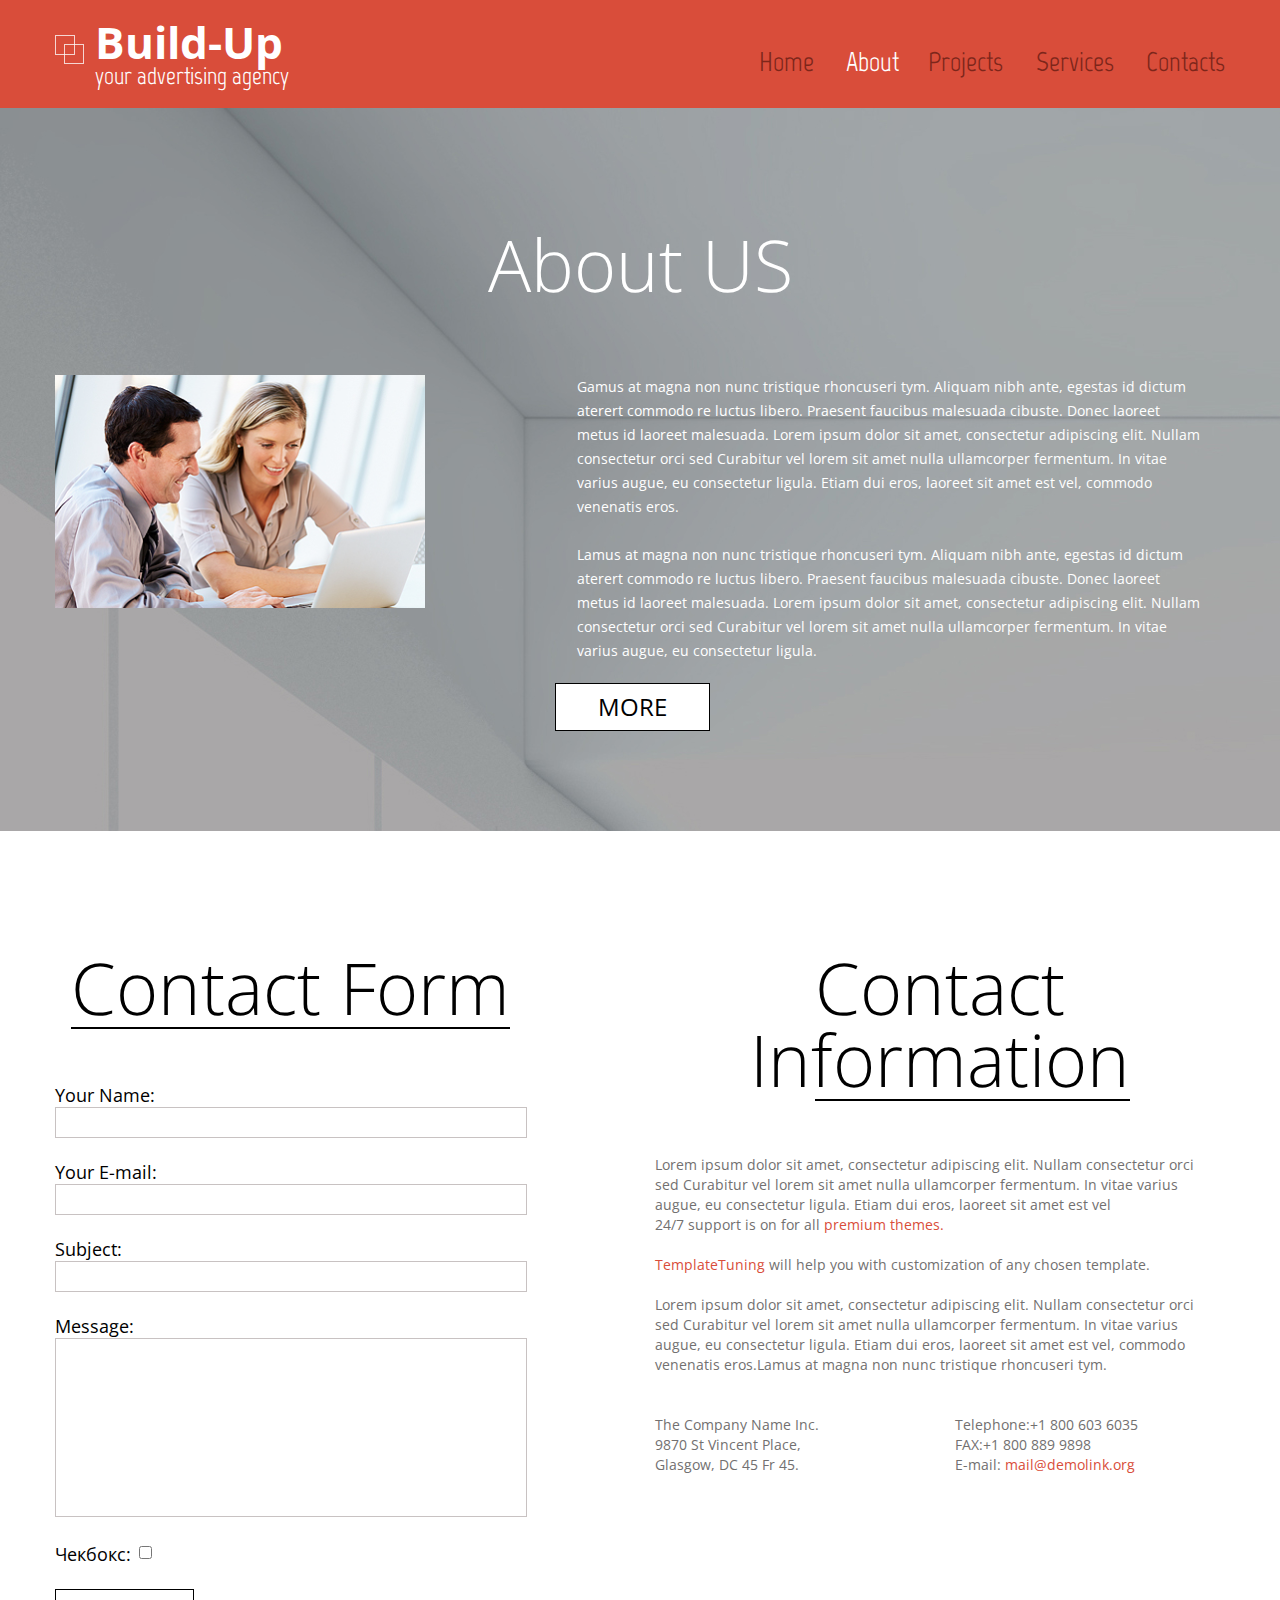
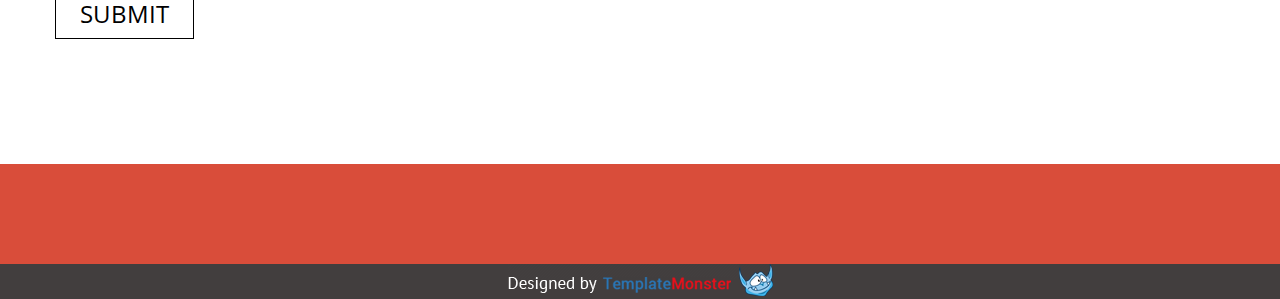
<file: index.html>
<!DOCTYPE html>
<html lang="en">
<head>
    <title>About Us</title>
    <meta charset="utf-8">
    <link rel="icon" href="images/favicon.ico" type="image/x-icon">


    <link rel="stylesheet" href="css/grid.css">
    <link rel="stylesheet" href="css/style.css">
    <link rel="stylesheet" href="css/contact-form.css">

    <script src="js/jquery-1.12.0.js"></script>

    <!--<script src="https://ajax.googleapis.com/ajax/libs/jquery/1.12.0/jquery.min.js"></script>-->
    <!--<script src="js/document.js"></script>-->
    <!--<script src="js/document2.js"></script>-->
    <script src="js/document3.js"></script>




</head>
<body class="index-1">
<!--==============================header=================================-->
<header id="header">
    <div class="test test222" id="stuck_container">
        <div class="container">
            <div class="row">
                <div class="grid_12">
                    <h1><a href="index.html">Build-Up</a><span>your advertising agency</span></h1>
                    <nav>
                        <ul class="sf-menu"><li><a href="index.html">Home</a></li>
                            <li class="current"><a href="index-1.html">About</a></li><li><a href="index-2.html">Projects</a></li>
                            <li><a href="index-3.html">Services</a></li>
                            <li><a href="index-4.html">Contacts</a></li></ul>
                    </nav>
                </div>
            </div>
        </div>
    </div>
</header>

<div id="scroll" style="position:fixed;
	left:90%;
	opacity:0.6;
	top:90%;
	width:50px;
	height:20px;
	background-color:gray;
	padding:10px;
	cursor:pointer;display:none">fghfgh</div>


<div id="ajax"></div>


<!--=======content================================-->

<section id="content">
    <div class="full-width-container block-2">
        <div class="container nt">
            <div class="row">
                <div class="grid_12">
                    <header>
                        <h2>About US</h2>
                    </header>
                </div>
                <div class="grid_4">
                    <div class="img_container"><img src="images/index-1_img-1.jpg" alt="img"></div>
                </div>
                <div class="grid_7 preffix_1">
                    <span></span>
                    <p>Gamus <span>at</span> magna non nunc tristique rhoncuseri tym. Aliquam nibh ante, egestas id dictum aterert commodo re luctus libero. Praesent faucibus malesuada cibuste. Donec laoreet metus id laoreet malesuada. Lorem ipsum dolor sit amet, consectetur adipiscing elit. Nullam consectetur orci sed Curabitur vel lorem sit amet nulla ullamcorper fermentum. In vitae varius augue, eu consectetur ligula. Etiam dui eros, laoreet sit amet est vel, commodo venenatis eros. <br><br>Lamus at magna non nunc tristique rhoncuseri tym. Aliquam nibh ante, egestas id dictum aterert commodo re luctus libero. Praesent faucibus malesuada cibuste. Donec laoreet metus id laoreet malesuada. Lorem ipsum dolor sit amet, consectetur adipiscing elit. Nullam consectetur orci sed Curabitur vel lorem sit amet nulla ullamcorper fermentum. In vitae varius augue, eu consectetur ligula.</p>

                    <span href="#" onClick="func()" class="btn">More</span>

                </div>
            </div>
        </div>
    </div>
    <div class="full-width-container block-1">
        <div class="container">
            <div class="row">
                <div class="grid_5">
                    <form id="contact-form" action="index.html" method="POST">
                        <div class="contact-form-loader"></div>
                        <header>
                            <h2 lang="ru" class="message"><span>Contact Form</span></h2>
                        </header>
                        <fieldset>
                            <label class="name">
                                <span class="text">Your Name:</span>
                                <input class="example" type="text" name="name" placeholder="" value="" data-constraints="@Required @JustLetters" />
                                <input class="example" type="hidden" name="hidden"  value="HIDDEN"/>
                            </label>
                            <label class="email">
                                <span class="text">Your E-mail:</span>
                                <input type="text" name="email" placeholder="" value="" data-constraints="@Required @Email" />
                            </label>
                            <label class="phone">
                                <span class="text">Subject:</span>
                                <input type="text" name="subject" placeholder="" value="" data-constraints="@Required" />
                            </label>
                            <label class="message">
                                <span class="text">Message:</span>
                                <textarea name="text" placeholder="" data-constraints='@Required @Length(min=20,max=999999)'></textarea>
                            </label>

                            <label class="message">
                                <span class="text">Чекбокс:</span>
                                <input id="check" type="checkbox" name="check">
                            </label>

                            <div class="cont_btn">
                                <!--<a  data-type="submit" class="btn">Send</a>-->
                                <input id="btn" class="btn" type="submit">
                            </div>
                        </fieldset>
                    </form>
                </div>
                <div class="grid_6 preffix_1">
                    <div>
                        <hader>
                            <h2><span>Contact Information</span></h2>
                        </hader>
                        <p class="el-1">
                            Lorem ipsum dolor sit amet, consectetur adipiscing elit. Nullam consectetur orci sed Curabitur vel lorem sit amet nulla ullamcorper fermentum. In vitae varius augue, eu consectetur ligula. Etiam dui eros, laoreet sit amet est vel
                        </p>
                        <p class="el-2">
                            24/7 support is on for all <a href="#">premium themes.</a> <br><br>
                            <a href="#">TemplateTuning</a> will help you with customization of any chosen template. <br><br>
                            Lorem ipsum dolor sit amet, consectetur adipiscing elit. Nullam consectetur orci sed Curabitur vel lorem sit amet nulla ullamcorper fermentum. In vitae varius augue, eu consectetur ligula. Etiam dui eros, laoreet sit amet est vel, commodo venenatis eros.Lamus at magna non nunc tristique rhoncuseri tym.
                        </p>
                    </div>
                    <div class="grid_3 alpha">
                        <div class="address">
                            <p>The Company Name Inc. <br>9870 St Vincent Place, <br>Glasgow, DC 45 Fr 45.</p>
                        </div>
                    </div>
                    <div id = 'divId' class="grid_3">
                        <div class="address">
                            <p>Telephone:+1 800 603 6035 <br>FAX:+1 800 889 9898 <br>E-mail: <a href="mailto:mail@demolink.org" class="mail">mail@demolink.org</a></p>
                        </div>
                    </div>

                </div>
            </div>
        </div>
    </div>



</section>

<!--=======footer=================================-->
<footer id="footer">
    <div class="footer_bottom"><a href="http://www.templatemonster.com/" rel="nofollow"><img src="images/footer-logo.png" alt="logo"></a></div>
</footer>
</body>


</html>
</file>
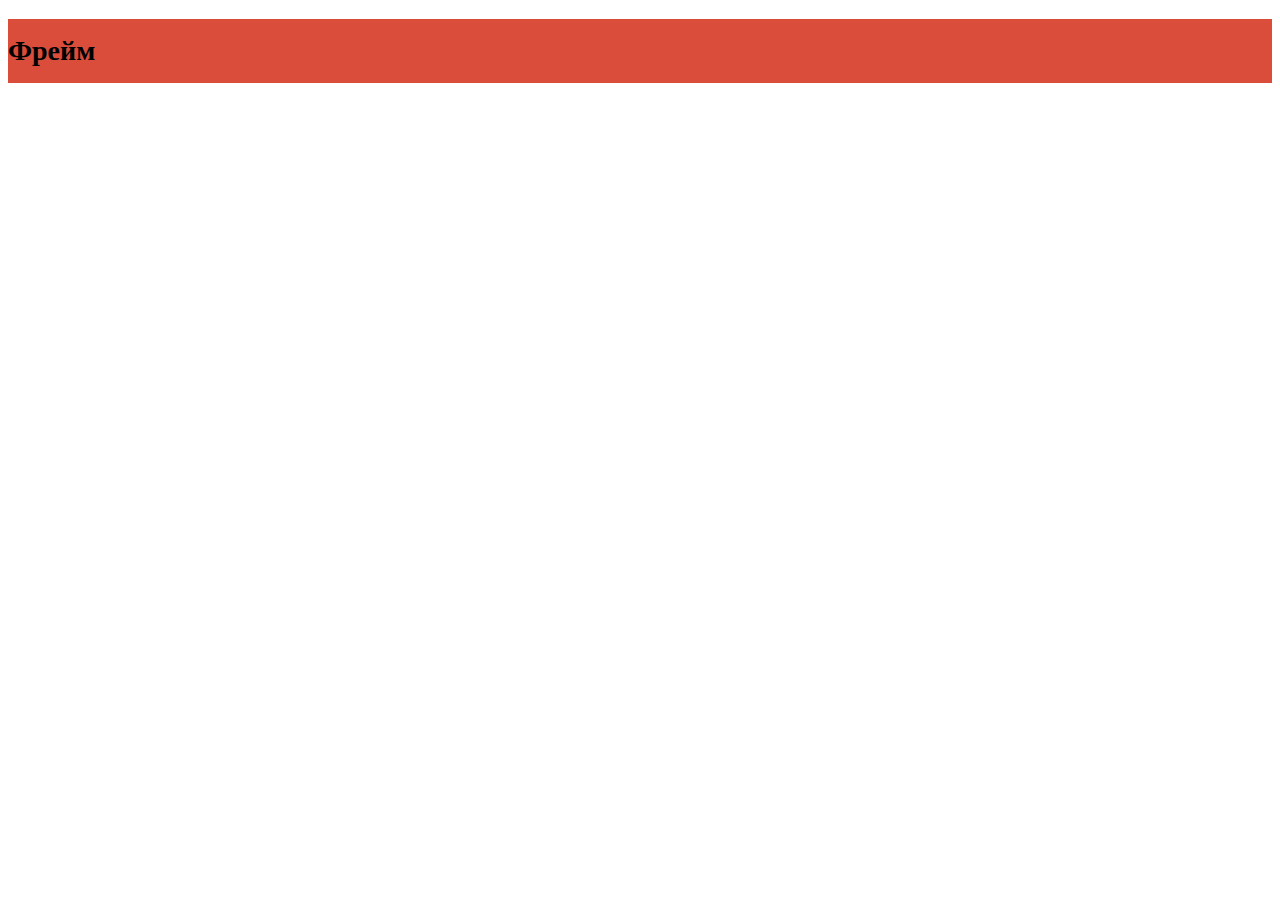
<file: F1.html>
<!DOCTYPE html>
<html>
	<head>
		<meta http-equiv="Content-Type" content="text/html; charset=utf-8" />
		<link rel="stylesheet" href="css/style.css"/>
		<script src="js/scriptF.js"></script>
		<title></title>
	</head>	
	<body>
		<div class="wrap">
			<div class="karkas">
			
			<h1 id="header">Фрейм</h1>
			
			</div>    	
		</div>
	</body>

</html>
</file>
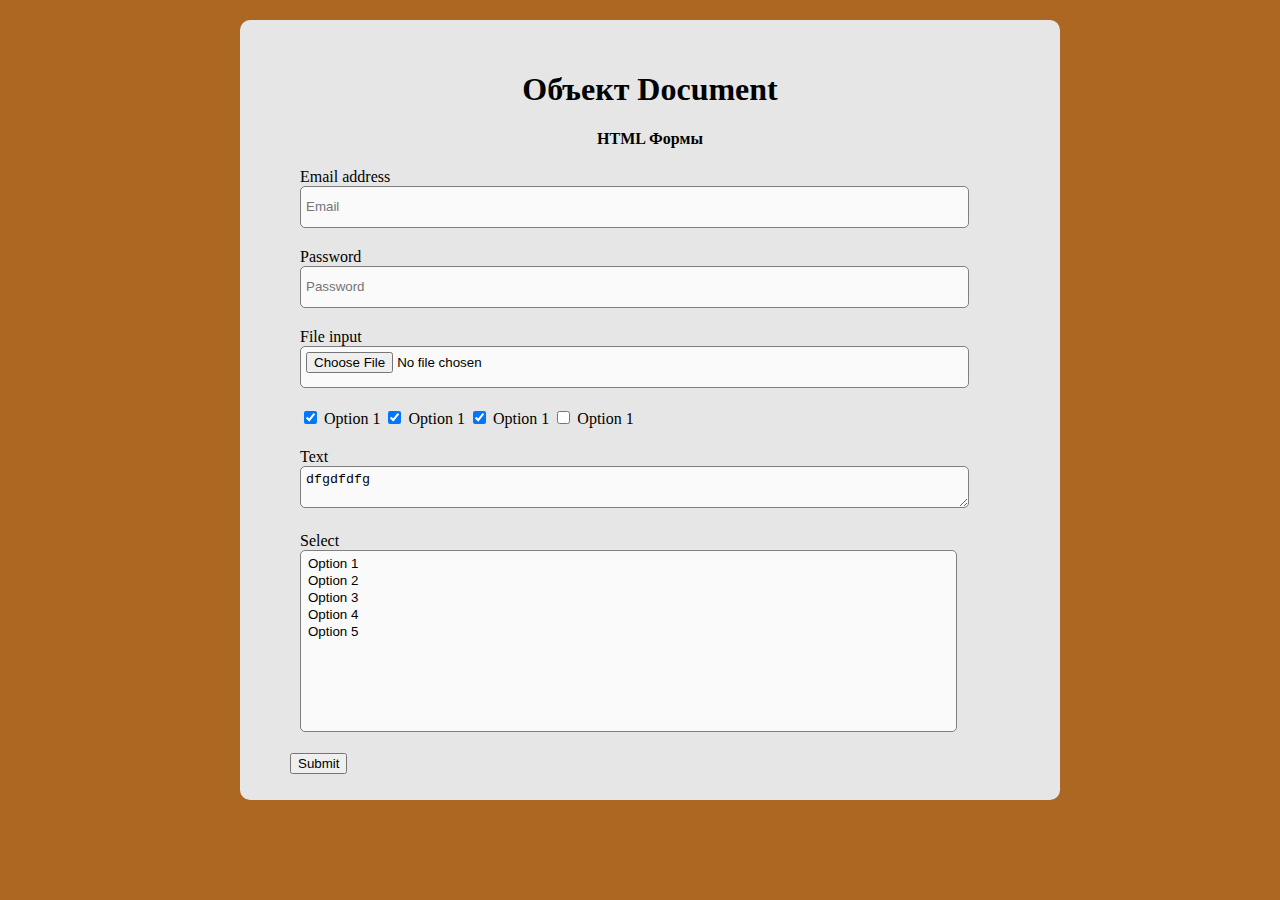
<file: index18.html>
<!DOCTYPE html>
<html>
<head>
    <meta http-equiv="Content-Type" content="text/html; charset=utf-8" />
    <link rel="stylesheet" href="css/style18.css"/>
    <script src="js/script18.js"></script>
    <title>Объект Document</title>
</head>
<body>
<div class="wrap">
    <div class="karkas">

        <h1 id="header">Объект Document</h1>

        <p><strong>HTML Формы</strong></p>

        <div class="myForm">
            <form action="server.php" id="firstForm" name="myForm">
                <div class="form-group">
                    <label for="exampleInputEmail1">Email address</label>
                    <input name="email" type="text" class="form-control" id="exampleInputEmail" placeholder="Email">
                </div>
                <div class="form-group">
                    <label for="exampleInputPassword1">Password</label>
                    <input name="password" type="password" class="form-control" id="exampleInputPassword" placeholder="Password">
                </div>
                <div class="form-group">
                    <label for="exampleInputFile">File input</label>
                    <input name="myfile" type="file" id="exampleInputFile">
                </div>
                <div class="checkbox">
                    <input checked="checked" value = '1' type="checkbox" name="option"> Option 1
                    <input checked="checked" value = '2' type="checkbox" name="option"> Option 1
                    <input checked="checked" value = '3' type="checkbox" name="option"> Option 1
                    <input value = '4' type="checkbox" name="option"> Option 1
                </div>
                <div class="form-group">
                    <label for="exampleInputPassword1">Text</label>
                    <textarea name="text" class="form-control" rows="3">dfgdfdfg</textarea>
                </div>

                <div class="form-group">
                    <label for="exampleInputPassword1">Select</label>
                    <select size="10" multiple="true" name="myselect" class="form-control">
                        <option value = '1'>Option 1</option>
                        <option value = '2'>Option 2</option>
                        <option value = '3'>Option 3</option>
                        <option value = '4'>Option 4</option>
                        <option value = '5'>Option 5</option>
                    </select>
                </div>
                <button type="button"  class="btn btn-default">Submit</button>
            </form>
        </div>
    </div>
</div>
</body>

</html>
</file>
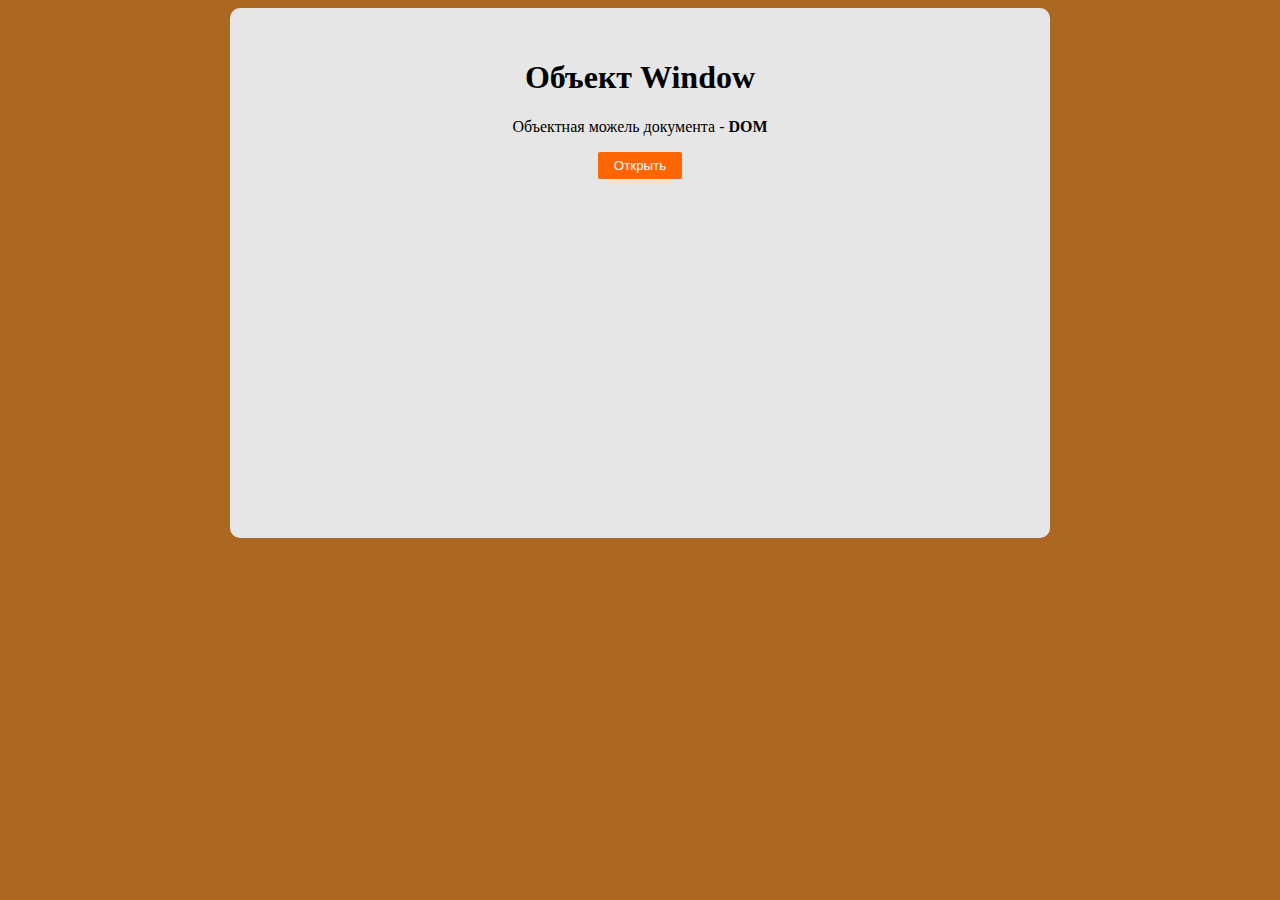
<file: index2.html>
<!doctype html>
<html lang="en">
<head>
    <meta charset="UTF-8">
    <title>Document</title>
    <link href="https://fonts.googleapis.com/css?family=PT+Sans" rel="stylesheet">
    <link rel="stylesheet" href="css/style2.css" type="text/css">
    <!--<script src="js/time.js"></script>-->
</head>
<body>

    <!--<div id="main_content">-->
        <!--<div id="clock"></div>-->
        <!--<h1 id="head">Работа с 1 строками с использованием 2 языка 3 Java Script</h1>-->
        <!--<br>-->
        <!--<p id="result"></p>-->

    <!--</div>-->


    <!-- windows.js
    <div id="popup_overlay" class="popup__overlay">
        <div class="popup">
            <div id="popup_close" class="popup__close">X</div>
            <p>Оставьте ваш телефон<br/>и наш консультант свяжется с вами</p>
            <form id="backPhone" name="backPhone">
                <input name="telephone" type="Tel" id="telForm" maxlength="20" placeholder="Введите ваш телефон" required=”required” />
                <button id="telButton" type="submit" form="backPhone">Заказать звонок</button>
            </form>
        </div>
    </div>

    <div class="wrap">
        <div class="karkas">

            <h1 id="header">Объект Window</h1>

            <button id="popupIn">Показать</button>

        </div>
    </div>
    windows.js -->

    <!-- window2.js
    <div class="wrap">
        <div class="karkas">

            <h1 id="header">Объект Window</h1>

            <div>
                <button id="openWindow">Показать окно</button>
                <button id="closeWindow">Закрыть окно</button>
                <button id="function">Функция</button>
            </div>

            <br />

            <iframe id="f1" name="f1" src="F1.html" width="468" height="160" align="left">
                Ваш браузер не поддерживает плавающие фреймы!
            </iframe>

            <iframe id="f2" src="F1.html" width="368" height="200" align="left">
                Ваш браузер не поддерживает плавающие фреймы!
            </iframe>

        </div>
    </div>
    <!-- window2.js end  -->

    <!-- windows3.js-->
    <div class="wrap">
        <div class="karkas">

            <h1 id="header">Объект Window</h1>

            <p>Объектная можель документа - <strong>DOM</strong></p>

            <input type="button" id="button" value="Открыть" >

            <br />

        </div>
    </div>
    <!-- windows3.js end -->

    <!-- document.js
    <div class="wrap">
        <div class="karkas">
            <h1 id="header">Объект Document</h1>
            <p>Объектная модель документа - <strong>DOM</strong></p>
        </div>
    </div>
    <!-- document.js END -->

    <!--<script src="js/scripts.js"></script>-->
    <!--<script src="js/scripts2.js"></script>-->
    <!--<script src="js/string.js"></script>-->
    <!--<script src="js/math.js"></script>-->
    <!--<script src="js/object.js"></script>-->
    <!--<script src="js/window2.js"></script>-->
    <!--<script src="js/window3.js"></script>-->
    <!--<script src="js/document.js"></script>-->
    <script src="js/document17.js"></script>

</body>
</html>
</file>
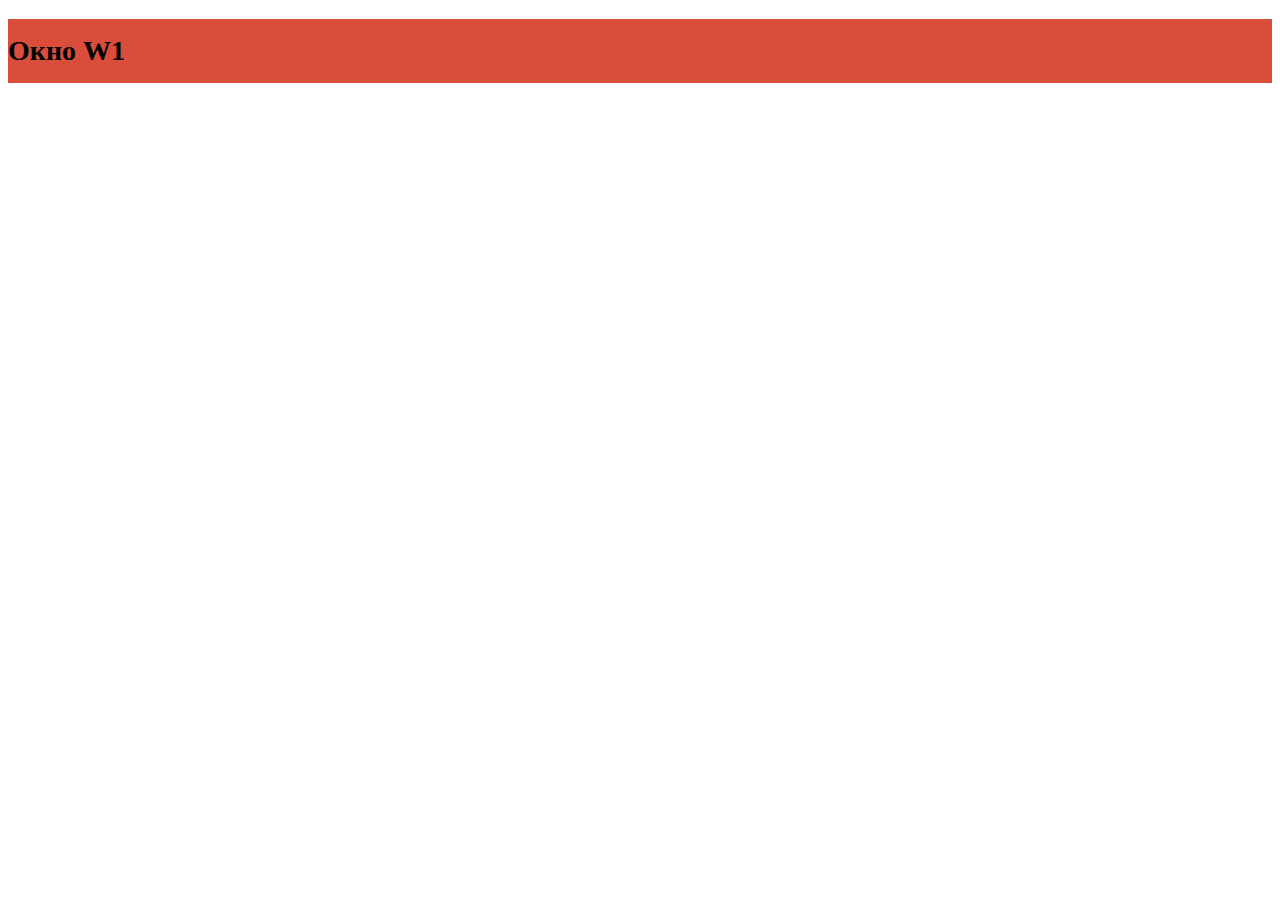
<file: w1.html>
<!DOCTYPE html>
<html>
	<head>
		<meta http-equiv="Content-Type" content="text/html; charset=utf-8" />
		<link rel="stylesheet" href="css/style.css"/>
		<script src="js/scriptW1.js"></script>
		<title></title>
	</head>	
	<body>
		<div class="wrap">
			<div class="karkas">
			
			<h1 id="header">Окно W1</h1>
			
			</div>    	
		</div>
	</body>
</html>
</file>
<file: css/contact-form.css>
/* Contact Form variables
========================================================*/
/* Contact Form Basic Styles 
========================================================*/
#contact-form {
  position: relative;
}
#contact-form label {
  position: relative;
  display: inline-block;
  width: 100%;
  -webkit-box-sizing: border-box;
  -moz-box-sizing: border-box;
  box-sizing: border-box;
  margin-bottom: 22px;
  font-family: 'Open Sans', sans-serif;
}
#contact-form label.email { }
#contact-form label.message {
  margin-bottom: 18px;
}
#contact-form fieldset {
  border: none;
}
/* Contact Form Placeholder Styles 
========================================================*/
#contact-form ._placeholder {
  width: calc(100% - 20px) !important;
  position: absolute;
  left: 0;
  top: 0;
  display: block;
  line-height: 29px;
  font-size: 14px;
  padding: 0 0 0 20px;
  cursor: text;
  color: #727070;
  font-family: 'Open Sans', sans-serif;
}
#contact-form ._placeholder.focused {} 
#contact-form ._placeholder.hidden {
  display: none;
}
#contact-form .file ._placeholder {
  display: none;
}
/* Contact Form Input 
========================================================*/
#contact-form input[type='text'] {
  width: calc(100% - 20px);
  background: #fff;
  line-height: 29px;
  font-size: 13px;
  padding: 0 0 0 20px;
  outline: none;
  height: 29px;
  margin: 0;
  color: #727070;
  border: 1px solid #c8c2c2;
  font-family: 'Open Sans', sans-serif;
}
#contact-form input[type='text']:focus {
}
/* Contact Form File Input 
========================================================*/
#contact-form .input-group {
  position: relative;
  display: table;
  border-collapse: separate;
  -webkit-box-sizing: border-box;
  -moz-box-sizing: border-box;
  box-sizing: border-box;
}
#contact-form input.form-control[disabled] {
  cursor: not-allowed;
  background-color: #eeeeee;
  opacity: 1;
}
#contact-form input.form-control {
  position: relative;
  z-index: 2;
  float: left;
  width: 100%;
  margin-bottom: 0;
  padding: 6px 12px;
  -webkit-box-shadow: inset 0 1px 1px rgba(0, 0, 0, 0.075);
  box-shadow: inset 0 1px 1px rgba(0, 0, 0, 0.075);
  -webkit-transition: border-color ease-in-out 0.15s, box-shadow ease-in-out 0.15s;
  -moz-transition: border-color ease-in-out 0.15s, box-shadow ease-in-out 0.15s;
  transition: border-color ease-in-out 0.15s, box-shadow ease-in-out 0.15s;
}
#contact-form .input-group-btn:first-child > .btn {
  border-bottom-right-radius: 0;
  border-top-right-radius: 0;
  margin: 0 -1px 0 0;
}
#contact-form .input-group .form-control:last-child {
  border-bottom-left-radius: 0;
  border-top-left-radius: 0;
}
#contact-form .input-group-btn:last-child > .btn {
  border-bottom-left-radius: 0;
  border-top-left-radius: 0;
}
#contact-form .input-group .form-control:first-child {
  border-bottom-right-radius: 0;
  border-top-right-radius: 0;
}
#contact-form input.form-control,
#contact-form .input-group-btn {
  display: table-cell;
  border-collapse: separate;
  float: none !important;
}
#contact-form .input-group-btn label {
  width: auto;
  margin-left: -1px;
}
#contact-form .input-group-btn {
  position: relative;
  font-size: 0;
  white-space: nowrap;
  width: 1%;
  vertical-align: middle;
}
#contact-form .btn {
  text-align: center;
  vertical-align: middle;
  cursor: pointer;
  font-weight: normal;
  white-space: nowrap;
  margin: 5px 60px 0 0;
  width: 139px;
}
#contact-form .btn-default {
  color: #333333;
  background-color: #ffffff;
  border-color: #cccccc;
}
#contact-form .btn-default:hover {
  color: #333333;
  background-color: #ebebeb;
  border-color: #adadad;
}
#contact-form .btn-default:active,
#contact-form .btn-default:focus {
  outline-offset: -2px;
  outline: none;
  -webkit-box-shadow: inset 0 3px 5px rgba(0, 0, 0, 0.125);
  box-shadow: inset 0 3px 5px rgba(0, 0, 0, 0.125);
}
/* Contact Form Textarea 
========================================================*/
#contact-form textarea {
  width: calc(100% - 30px);
  background: #ffffff;
  line-height: 24px;
  font-size: 13px;
  padding: 0;
  outline: none;
  resize: none;
  height: 156px;
  border: 1px solid #c8c2c2;
  color:#606465;
  padding: 11px 10px 10px 20px;
  font-family: Arial, Helvetica, sans-serif;
}
#contact-form textarea:focus {}
/* Contact Form Error messages
========================================================*/
#contact-form .empty-message,
#contact-form .error-message {
  position: absolute;
  right: 3px;
  top: 2px;
  color: #fa5555;
  height: 0;
  overflow: hidden;
  font-size: 11px;
  -webkit-transition: 0.3s ease-in height;
  transition: 0.3s ease-in height;
  z-index: 99;
  font-family: 'Open Sans', sans-serif;
}
#contact-form .invalid .error-message,
#contact-form .empty .empty-message {
  height: 20px;
}
/* Contact Form Processing Box
========================================================*/
#contact-form .contact-form-loader {
  position: absolute;
  z-index: -1;
  width: 100%;
  height: 100%;
  overflow: hidden;
  top: 0;
  left: 0;
  right: 0;
  bottom: 0;
  background: rgba(255, 255, 255, 0.8);
  background-image: url('../images/form-loader.gif');
  background-repeat: no-repeat;
  background-position: 50% 50%;
  opacity: 0;
}
#contact-form.processing .contact-form-loader {
  opacity: 1;
  z-index: 99;
  -webkit-transition: all 0.3s ease-in;
  transition: all 0.3s ease-in;
}
/* Contact Form Modal 
========================================================*/
.modal-open {
  overflow: hidden;
}
#contact-form .modal {
  display: none;
  overflow: auto;
  overflow-y: scroll;
  position: fixed;
  top: 0;
  right: 0;
  bottom: 0;
  left: 0;
  z-index: 1050;
  -webkit-overflow-scrolling: touch;
  outline: 0;
  font-family: 'Open Sans', sans-serif;
  font-size: 13px;
}
#contact-form .modal h4 {
  font-weight: bold !important;
  padding: 0 !important;
  margin: 0 !important;
  color: #000 !important;
  font-size: 15px;
}
.modal.fade .modal-dialog {
  -webkit-transform: translate(0, -25%);
  -ms-transform: translate(0, -25%);
  transform: translate(0, -25%);
  -webkit-transition: -webkit-transform 0.3s ease-out;
  -moz-transition: -moz-transform 0.3s ease-out;
  -o-transition: -o-transform 0.3s ease-out;
  transition: transform 0.3s ease-out;
}
.modal.in .modal-dialog {
  -webkit-transform: translate(0, 0);
  -ms-transform: translate(0, 0);
  transform: translate(0, 0);
}
.modal-content {
  position: relative;
  background-color: #ffffff;
  border: 1px solid #999999;
  border: 1px solid rgba(0, 0, 0, 0.2);
  border-radius: 6px;
  -webkit-box-shadow: 0 3px 9px rgba(0, 0, 0, 0.5);
  box-shadow: 0 3px 9px rgba(0, 0, 0, 0.5);
  background-clip: padding-box;
  outline: none;
}
.modal-backdrop {
  position: fixed;
  top: 0;
  right: 0;
  bottom: 0;
  left: 0;
  z-index: 1040;
  background-color: #000000;
}
.modal-backdrop.fade {
  opacity: 0;
  filter: alpha(opacity=0);
}
.modal-backdrop.in {
  opacity: 0.5;
  filter: alpha(opacity=50);
}
.modal-header {
  padding: 15px;
  border-bottom: 1px solid #e5e5e5;
  min-height: 16.42857143px;
}
.modal-header .close {
  margin-top: -2px;
}
.modal-title {
  margin: 0;
  line-height: 1.42857143;
}
.modal-body {
  position: relative;
  padding: 20px;
  color: #525151 !important;
}
.modal-dialog {
  width: 600px;
  margin: 10px auto;
}
@media only screen and (max-width: 768px) {
  .modal-dialog {
    position: relative;
    width: auto;
    margin: 10px;
  }
}
/* Contact Form Close icon 
========================================================*/
.close {
  float: right;
  font-size: 21px;
  font-weight: bold;
  line-height: 1;
  color: #000000 !important;
  text-shadow: 0 1px 0 #ffffff;
  opacity: 0.2;
  filter: alpha(opacity=20);
}
.close:hover,
.close:focus {
  color: #000000 !important;
  text-decoration: none;
  cursor: pointer;
  opacity: 0.5;
  filter: alpha(opacity=50);
}
button.close {
  padding: 0;
  cursor: pointer;
  background: transparent;
  border: 0;
  -webkit-appearance: none;
}
#contact-form .btn {
  margin-left: auto;
  
}
/* Contact for on index page-break-after
=========================================================*/

.index #contact-form label {
  margin-bottom: 9px;
}
.index #contact-form input[type='text'], .index #contact-form textarea {
  background: #fff;
  border: none;
  width: calc(100% - 10px);
  padding-top: 6px;
  padding-bottom: 7px;
}
.index #contact-form textarea { width: calc(100% - 20px); }
.index #contact-form textarea { height: 70px;}
.index #contact-form a {
  font-size: 14px;
  font-style: italic;
  color: #f00;
  font-weight: 400;
 }
 .index #contact-form a:hover {color: #000;}
.index #contact-form ._placeholder {
  font-size: 11px;
  color: #666;
  font-family: 'Open Sans', sans-serif;
}
.index #contact-form label.name { margin-top: 7px; }
#contact-form .text {
  font-size: 18px;
  font-family: 'Open Sans', sans-serif;
  margin-bottom: 3px;
}
</file>
<file: css/style18.css>
body {
    background-color: #ac6722;
}

.wrap {
    width: 100%;
}

.karkas {
    width: 800px;
    height: 750px;
    background-color: #e6e6e6;
    border-radius: 10px;
    margin:0px auto;
    text-align: center;
    padding:30px 10px 0px 10px;
}

.myForm {
    text-align: left;
    margin-left:40px;
}
.myForm label {
    display: block;
}

div {
    margin: 20px 10px;
}

.myForm input, .myForm textarea, .myForm select{
    width: 90%;
    border:1px solid gray;
    border-radius: 5px;
    background: #fafafa;
    height:30px;
    padding:5px;
}

.myForm select {
    height:auto !important;
}

.checkbox input {
    width:auto !important;
    height:auto !important;
}

ul.lightSlider li {
    background-color: #0aa3c9;
    color: #fff;
    text-align: center;
    border-radius: 10px;
    /*padding:10px;*/
}

.myslide {
    padding:20px;
}

.lslide img {
    width:450px;
}



.popup__overlay {
    display: none;
    position: fixed;
    opacity: 0;
    left: 0;
    top: 0;
    width: 100%;
    height: 100%;
    background: rgba(0,0,0,.7);
    text-align: center;
    z-index: 5005
}
.popup__overlay:after {
    display: inline-block;
    height: 100%;
    width: 0;
    vertical-align: middle;
    content: ''
}
.popup {
    display: inline-block;
    position: relative;

    max-width: 80%;
    padding: 20px;
    border-radius: 15px;
    border:3px solid #088789;
    background: #fff;
    vertical-align: middle;
    background: #21a3d8 none repeat scroll 0 0;
    height: 136px;
}
/* Added instead of :after pseudoelement */
.popup__valignfix {
    display: inline-block;
    width: 0;
    height: 100%;
    vertical-align: middle
}
input[type="button"] {
    padding: 6px 16px;
    border: 0;
    border-radius: 2px;
    cursor: pointer;
    background: #ff6600;
    color: #fff
}
.popup__close {
    display: block;
    position: absolute;
    top: -18px;
    right: 10px;
    width: 12px;
    height: 12px;
    padding: 8px;
    border-radius: 50%;
    cursor: pointer;
    background: #088789;
    text-align: center;
    font-size: 12px;
    line-height: 12px;
    color: #fff;
    text-decoration: none;
    font-weight: bold;
    cursor:pointer;
    box-sizing: content-box !important;
}
.popup__close:hover {
    background: #ff6600;

}


.popup p {
    color: #fff;
    font-family: "Arial",sans-serif;
    font-size: 16px;
    font-weight: bold;
    line-height: 24px;
    text-align: center;
    text-transform: uppercase;
}
#telForm {
    background: #fafafa none repeat scroll 0 0;
    border: medium none;
    border-radius: 5px 0 0 5px;
    float: left;
    height: 35px;
    text-align: center;
    width: 58%;
}

#telButton {
    background: #e03f58 none repeat scroll 0 0;
    border: medium none;
    border-radius: 0 5px 5px 0;
    color: #fff;
    cursor: pointer;
    float: right;
    height: 37px;
    transition: all 0.6s ease 0s;
    width: 40%;
}

.tbForm_hover {
    width:150px;
    border: 3px solid #088789;
    background-color: #FFFFFF;
    border-radius: 15px;
    padding:10px;
    margin-left: -120px;
    margin-top:9px;
    font-size: 1.0em;
    color:#000000;
    display: none;
    opacity: 0;
    z-index: 1

}



@media (max-width: 767px) {
    .tbForm_shadow, .tbForm_fone {
        display: none !important; } }
</file>
<file: css/style2.css>
body {
    background-color: #ac6722;
}

.wrap {
    width: 100%;
}

.karkas {
    width: 800px;
    height: 500px;
    background-color: #e6e6e6;
    border-radius: 10px;
    margin:0px auto;
    text-align: center;
    padding:30px 10px 0px 10px;
}

ul.lightSlider li {
    background-color: #0aa3c9;
    color: #fff;
    text-align: center;
    border-radius: 10px;
    /*padding:10px;*/
}

.myslide {
    padding:20px;
}

.lslide img {
    width:450px;
}



.popup__overlay {
    display: none;
    position: fixed;
    opacity: 0;
    left: 0;
    top: 0;
    width: 100%;
    height: 100%;
    background: rgba(0,0,0,.7);
    text-align: center;
    z-index: 5005
}
.popup__overlay:after {
    display: inline-block;
    height: 100%;
    width: 0;
    vertical-align: middle;
    content: ''
}
.popup {
    display: inline-block;
    position: relative;

    max-width: 80%;
    padding: 20px;
    border-radius: 15px;
    border:3px solid #088789;
    background: #fff;
    vertical-align: middle;
    background: #21a3d8 none repeat scroll 0 0;
    height: 136px;
}
/* Added instead of :after pseudoelement */
.popup__valignfix {
    display: inline-block;
    width: 0;
    height: 100%;
    vertical-align: middle
}
input[type="button"] {
    padding: 6px 16px;
    border: 0;
    border-radius: 2px;
    cursor: pointer;
    background: #ff6600;
    color: #fff
}
.popup__close {
    display: block;
    position: absolute;
    top: -18px;
    right: 10px;
    width: 12px;
    height: 12px;
    padding: 8px;
    border-radius: 50%;
    cursor: pointer;
    background: #088789;
    text-align: center;
    font-size: 12px;
    line-height: 12px;
    color: #fff;
    text-decoration: none;
    font-weight: bold;
    cursor:pointer;
    box-sizing: content-box !important;
}
.popup__close:hover {
    background: #ff6600;

}


.popup p {
    color: #fff;
    font-family: "Arial",sans-serif;
    font-size: 16px;
    font-weight: bold;
    line-height: 24px;
    text-align: center;
    text-transform: uppercase;
}
#telForm {
    background: #fafafa none repeat scroll 0 0;
    border: medium none;
    border-radius: 5px 0 0 5px;
    float: left;
    height: 35px;
    text-align: center;
    width: 58%;
}

#telButton {
    background: #e03f58 none repeat scroll 0 0;
    border: medium none;
    border-radius: 0 5px 5px 0;
    color: #fff;
    cursor: pointer;
    float: right;
    height: 37px;
    transition: all 0.6s ease 0s;
    width: 40%;
}

.tbForm_hover {
    width:150px;
    border: 3px solid #088789;
    background-color: #FFFFFF;
    border-radius: 15px;
    padding:10px;
    margin-left: -120px;
    margin-top:9px;
    font-size: 1.0em;
    color:#000000;
    display: none;
    opacity: 0;
    z-index: 1

}



@media (max-width: 767px) {
    .tbForm_shadow, .tbForm_fone {
        display: none !important; } }
</file>
<file: css/grid.css>
/* http://meyerweb.com/eric/tools/css/reset/ 
   v2.0 | 20110126
   License: none (public domain)
*/
html,
body,
div,
span,
applet,
object,
iframe,
h1,
h2,
h3,
h4,
h5,
h6,
p,
blockquote,
pre,
a,
abbr,
acronym,
address,
big,
cite,
code,
del,
dfn,
em,
img,
ins,
kbd,
q,
s,
samp,
small,
strike,
strong,
sub,
sup,
tt,
var,
b,
u,
i,
center,
dl,
dt,
dd,
ol,
ul,
li,
fieldset,
form,
label,
legend,
table,
caption,
tbody,
tfoot,
thead,
tr,
th,
td,
article,
aside,
canvas,
details,
embed,
figure,
figcaption,
footer,
header,
hgroup,
menu,
nav,
output,
ruby,
section,
summary,
time,
mark,
audio,
video {
  margin: 0;
  padding: 0;
  border: 0;
  font-size: 100%;
  font: inherit;
  vertical-align: top;
}
/* HTML5 display-role reset for older browsers */
article,
aside,
details,
figcaption,
figure,
footer,
header,
hgroup,
menu,
nav,
section {
  display: block;
}
body {
  line-height: 1;
}
ol,
ul {
  list-style: none;
}
blockquote,
q {
  quotes: none;
}
blockquote:before,
blockquote:after,
q:before,
q:after {
  content: '';
  content: none;
}
table {
  border-collapse: collapse;
  border-spacing: 0;
}
.clearfix {
  *zoom: 1;
}
.clearfix:before,
.clearfix:after {
  display: table;
  content: "";
  line-height: 0;
}
.clearfix:after {
  clear: both;
}
.container .alpha {
  margin-left: 0px;
}
.container .omega {
  margin-right: 0px;
}
.row {
  margin-left: -30px;
  *zoom: 1;
}
.row:before,
.row:after {
  display: table;
  content: "";
  line-height: 0;
}
.row:after {
  clear: both;
}
[class*="grid_"] {
  float: left;
  min-height: 1px;
  margin-left: 30px;
}
.container {
  width: 1170px;
}
.grid_12 {
  width: 1170px;
}
.grid_11 {
  width: 1070px;
}
.grid_10 {
  width: 970px;
}
.grid_9 {
  width: 870px;
}
.grid_8 {
  width: 770px;
}
.grid_7 {
  width: 670px;
}
.grid_6 {
  width: 570px;
}
.grid_5 {
  width: 470px;
}
.grid_4 {
  width: 370px;
}
.grid_3 {
  width: 270px;
}
.grid_2 {
  width: 170px;
}
.grid_1 {
  width: 70px;
}
.preffix_12 {
  margin-left: 1230px;
}
.preffix_11 {
  margin-left: 1130px;
}
.preffix_10 {
  margin-left: 1030px;
}
.preffix_9 {
  margin-left: 930px;
}
.preffix_8 {
  margin-left: 830px;
}
.preffix_7 {
  margin-left: 730px;
}
.preffix_6 {
  margin-left: 630px;
}
.preffix_5 {
  margin-left: 530px;
}
.preffix_4 {
  margin-left: 430px;
}
.preffix_3 {
  margin-left: 330px;
}
.preffix_2 {
  margin-left: 230px;
}
.preffix_1 {
  margin-left: 130px;
}
.container {
  margin-right: auto;
  margin-left: auto;
  *zoom: 1;
  -webkit-box-sizing: border-box;
  -moz-box-sizing: border-box;
  box-sizing: border-box;
}
.container:before,
.container:after {
  display: table;
  content: "";
  line-height: 0;
}
.container:after {
  clear: both;
}
@media (min-width: 980px) and (max-width: 1199px) {
  .row {
    margin-left: -20px;
    *zoom: 1;
  }
  .row:before,
  .row:after {
    display: table;
    content: "";
    line-height: 0;
  }
  .row:after {
    clear: both;
  }
  [class*="grid_"] {
    float: left;
    min-height: 1px;
    margin-left: 20px;
  }
  .container {
    width: 940px;
  }
  .grid_12 {
    width: 940px;
  }
  .grid_11 {
    width: 860px;
  }
  .grid_10 {
    width: 780px;
  }
  .grid_9 {
    width: 700px;
  }
  .grid_8 {
    width: 620px;
  }
  .grid_7 {
    width: 540px;
  }
  .grid_6 {
    width: 460px;
  }
  .grid_5 {
    width: 380px;
  }
  .grid_4 {
    width: 300px;
  }
  .grid_3 {
    width: 220px;
  }
  .grid_2 {
    width: 140px;
  }
  .grid_1 {
    width: 60px;
  }
  .preffix_12 {
    margin-left: 980px;
  }
  .preffix_11 {
    margin-left: 900px;
  }
  .preffix_10 {
    margin-left: 820px;
  }
  .preffix_9 {
    margin-left: 740px;
  }
  .preffix_8 {
    margin-left: 660px;
  }
  .preffix_7 {
    margin-left: 580px;
  }
  .preffix_6 {
    margin-left: 500px;
  }
  .preffix_5 {
    margin-left: 420px;
  }
  .preffix_4 {
    margin-left: 340px;
  }
  .preffix_3 {
    margin-left: 260px;
  }
  .preffix_2 {
    margin-left: 180px;
  }
  .preffix_1 {
    margin-left: 100px;
  }
}
@media (min-width: 768px) and (max-width: 979px) {
  .row {
    margin-left: -20px;
    *zoom: 1;
  }
  .row:before,
  .row:after {
    display: table;
    content: "";
    line-height: 0;
  }
  .row:after {
    clear: both;
  }
  [class*="grid_"] {
    float: left;
    min-height: 1px;
    margin-left: 20px;
  }
  .container {
    width: 748px;
  }
  .grid_12 {
    width: 748px;
  }
  .grid_11 {
    width: 684px;
  }
  .grid_10 {
    width: 620px;
  }
  .grid_9 {
    width: 556px;
  }
  .grid_8 {
    width: 492px;
  }
  .grid_7 {
    width: 428px;
  }
  .grid_6 {
    width: 364px;
  }
  .grid_5 {
    width: 300px;
  }
  .grid_4 {
    width: 236px;
  }
  .grid_3 {
    width: 172px;
  }
  .grid_2 {
    width: 108px;
  }
  .grid_1 {
    width: 44px;
  }
  .preffix_12 {
    margin-left: 788px;
  }
  .preffix_11 {
    margin-left: 724px;
  }
  .preffix_10 {
    margin-left: 660px;
  }
  .preffix_9 {
    margin-left: 596px;
  }
  .preffix_8 {
    margin-left: 532px;
  }
  .preffix_7 {
    margin-left: 468px;
  }
  .preffix_6 {
    margin-left: 404px;
  }
  .preffix_5 {
    margin-left: 340px;
  }
  .preffix_4 {
    margin-left: 276px;
  }
  .preffix_3 {
    margin-left: 212px;
  }
  .preffix_2 {
    margin-left: 148px;
  }
  .preffix_1 {
    margin-left: 84px;
  }
}
.select-menu {
  display: none !important;
}
@media (max-width: 767px) {
  .container {
    width: 420px;
    padding: 0 0px;
  }
  .row {
    margin-left: 0;
  }
  [class*="grid_"] {
    float: none;
    display: block;
    width: 100%;
    margin-left: 0;
    -webkit-box-sizing: border-box;
    -moz-box-sizing: border-box;
    box-sizing: border-box;
  }
  .select-menu {
    display: block !important;
  }
}
@media (max-width: 479px) {
  body {
    padding: 0;
  }
  .container {
    width: 300px;
    padding: 0 15px;
  }
  .row {
    margin-left: 0;
  }
}
</file>
<file: css/style.css>
@import url(//maxcdn.bootstrapcdn.com/font-awesome/4.2.0/css/font-awesome.min.css);
@import url(//fonts.googleapis.com/css?family=Open+Sans:700,400,300);
@import url(//fonts.googleapis.com/css?family=Marvel:400,700);
/* =======================================================
					variables
======================================================== */
/*========================================================
										Main layout styles
=========================================================*/
body {
    background: #fff;
    font: 14px/24px Georgia, 'Times New Roman', Times, serif;
}
a {
    text-decoration: none;
    cursor: pointer;
    -webkit-transition: 0.3s all ease;
    transition: 0.3s all ease;
}
a:hover {
    -webkit-transition: 0.3s all ease;
    transition: 0.3s all ease;
}
a[href^="tel:"] {
    color: inherit;
    text-decoration: none;
}
h2 a,
h3 a,
h4 a,
h5 a {
    color: inherit;
    font: inherit;
}
h2 a:hover,
h3 a:hover,
h4 a:hover,
h5 a:hover {
    color: #d94d3a;
}
* {
    -webkit-text-size-adjust: none;
}
::-moz-selection {
    /* Code for Firefox */
    color: #ffffff;
    background: #666666;
}
::selection {
    color: #ffffff;
    background: #666666;
}
/*========================================================
										HEADER styles
=========================================================*/
#header {
    padding: 20px 0;
    background: #d94d3a;
}
#header h1 {
    float: left;
    padding-left: 40px;
    background: url(../images/logo.png) 0 15px no-repeat;
    color: #ffffff;
}
#header h1 a {
    font: 700 44px/44px 'Open Sans', sans-serif;
    color: #ffffff;
}
#header h1 span {
    display: block;
    font: 24px/24px 'Marvel', sans-serif;
}
#header nav {
    float: right;
}
@media only screen and (max-width: 767px) {
    #header {
        text-align: center;
    }
    #header h1,
    #header nav {
        float: none;
        display: inline-block;
    }
    #header nav {
        display: block;
    }
}
/* Main menu styles
========================================================*/
.sf-menu {
    width: 100%;
    text-align: center;
    line-height: 20px;
    margin-top: auto;
    margin-top: 32px;
}
.sf-menu > li {
    display: inline-block;
    position: relative;
    padding: 0;
    margin: 0;
}
.sf-menu > li > a {
    color: #7d261a;
    font-size: 27px;
    margin-left: 29px;
    font-family: 'Marvel', sans-serif;
    margin-bottom: 30px;
    position: relative;
}
.sf-menu > li > a:hover {
    color: #ffffff;
}
.sf-menu > li > a:hover:after {
    content: "";
    height: 4px;
    width: 100%;
    background: #dbb3ae;
    position: absolute;
    bottom: -30px;
    left: 0;
}
.sf-menu > li:first-child {
    padding-right: 0;
}
.sf-menu > li.current > a {
    color: #ffffff;
}
.sf-menu > li.current > a:after {
    content: "";
    height: 4px;
    width: 100%;
    /*background: #dbb3ae;*/
    /* position: absolute;*/
    /* bottom: -30px;*/
    left: 0;
}
@media only screen and (max-width: 979px) {
    .sf-menu li {
        padding-right: 0;
    }
}
/* First level sub-menu styles
========================================================*/
.sf-menu ul {
    position: absolute;
    top: 66px;
    left: -30px;
    background: #d94d3a;
    color: #ffffff;
    min-width: 157px;
    z-index: 999;
    display: none;
    text-align: left;
    padding-left: 33px;
    padding-top: 10px;
    -webkit-box-sizing: border-box;
    -moz-box-sizing: border-box;
    box-sizing: border-box;
}
.sf-menu ul:before {
    content: "";
    position: absolute;
    top: -10px;
    left: calc(50% - 3px);
    width: 0;
    height: 0;
    border-left: 7px solid transparent;
    border-right: 7px solid transparent;
    border-bottom: 10px solid #d94d3a;
}
.sf-menu ul li {
    position: relative;
    height: 48px;
    line-height: 48px;
    -webkit-transition: 0.3s;
    transition: 0.3s;
}
.sf-menu ul li a {
    line-height: 12px;
    padding: 10px 0;
    color: #ffffff;
    font-family: 'Open Sans', sans-serif;
    font-size: 14px;
    display: block;
}
.sf-menu ul li:hover > a {
    color: #7d261a;
}
/* Second level sub-menu styles
========================================================*/
.sf-menu ul ul {
    position: absolute;
    top: 0;
    left: 126px;
    z-index: 4;
    min-width: 157px;
    border: none;
    background: #dbb3ae;
}
.sf-menu ul ul:before {
    display: none;
}
.sf-menu ul ul a:hover {
    color: #d94d3a;
}
@media only screen and (max-width: 767px) {
    .sf-menu {
        display: none;
    }
    .select-menu {
        display: block;
        width: 100%;
        border-color: #d94d3a;
        color: #666;
        font-size: 16px;
        padding: 5px;
    }
}
/* Stuck menu styles
========================================================*/
.isStuck {
    background: #d94d3a;
    z-index: 9;
    padding: 0;
    border-bottom: 1px solid #d94d3a;
}
.isStuck nav {
    margin-top: 17px !important;
}
.isStuck .sf-menu {
    margin-top: 3px;
}
.isStuck .sf-menu > li > a:hover:after {
    bottom: -23px;
}
.isStuck .sf-menu > li.current > a:after {
    bottom: -23px;
}
@media only screen and (max-width: 979px) {
    .isStuck {
        display: none !important;
    }
}
/*========================================================
										CONTENT styles
=========================================================*/
h2,
h3,
h4 {
    font-family: 'Marvel', sans-serif;
    color: #000000;
}
h2 {
    font: 300 72px/72px 'Open Sans', sans-serif;
    text-align: center;
    margin-bottom: 50px;
}
h2 span {
    position: relative;
}
h2 span:before {
    height: 2px;
    position: absolute;
    bottom: 7px;
    background: #000;
    width: 100%;
    content: "";
    display: block;
    left: 0;
}
h3 {
    font-size: 50px;
    font-family: 'Marvel', sans-serif;
    text-align: center;
    line-height: 50px;
}
h4 {
    font-size: 36px;
    line-height: 36px;
    font-family: 'Marvel', sans-serif;
    text-align: center;
    margin-top: 30px;
    margin-bottom: 30px;
}
h5 {
    font-size: 27px;
    line-height: 27px;
    font-family: 'Marvel', sans-serif;
    text-align: center;
    margin-bottom: 20px;
    color: #000000;
}
.h5__mod {
    color: #d94d3a;
}
p {
    font: 14px/24px 'Open Sans', sans-serif;
    color: #727070;
}
.full-width-container {
    width: 100%;
}
.img_container {
    overflow: hidden;
}
.img_container img {
    width: 100%;
}
.btn {
    width: 153px;
    border: 1px solid #000000;
    background: #ffffff;
    display: inline-block;
    font: 24px/46px 'Open Sans', sans-serif;
    text-align: center;
    text-transform: uppercase;
    color: #000000;
    margin-top: 20px;
}
.btn:hover {
    background: #000000;
    color: #ffffff;
}
.bd-ra {
    border-radius: 50%;
}
.sub_head {
    font-size: 24px;
    font-style: italic;
    line-height: 36px;
    text-align: center;
    margin: 0 auto;
}
@media only screen and (max-width: 979px) {
    h2 {
        font: 300 62px/62px 'Open Sans', sans-serif;
        text-align: center;
        margin-bottom: 40px;
    }
    h2 span:before {
        display: none;
    }
    h3 {
        font: 45px/45px 'Marvel', sans-serif;
        text-align: center;
    }
    h4 {
        font: 30px/30px 'Marvel', sans-serif;
        text-align: center;
        margin-top: 20px;
        margin-bottom: 20px;
    }
    h5 {
        font: 20px/20px 'Marvel', sans-serif;
        text-align: center;
        margin-bottom: 20px;
        color: #000000;
    }
}
@media only screen and (max-width: 767px) {
    h2 {
        font: 300 52px/52px 'Open Sans', sans-serif;
        text-align: center;
        margin-bottom: 40px;
    }
    h2 span:before {
        display: none;
    }
    h3 {
        font: 45px/45px 'Marvel', sans-serif;
        text-align: center;
    }
    h4 {
        font: 25px/25px 'Marvel', sans-serif;
        text-align: center;
        margin-top: 20px;
        margin-bottom: 20px;
    }
    h5 {
        font: 20px/20px 'Marvel', sans-serif;
        text-align: center;
        margin-bottom: 20px;
        color: #000000;
    }
    .img_container {
        margin-bottom: 20px;
    }
}
@media only screen and (max-width: 479px) {
    h2 {
        font: 300 42px/42px 'Open Sans', sans-serif;
        text-align: center;
        margin-bottom: 40px;
    }
    h2 span:before {
        display: none;
    }
    h3 {
        font: 35px/35px 'Marvel', sans-serif;
        text-align: center;
    }
    h4 {
        font: 20px/20px 'Marvel', sans-serif;
        text-align: center;
        margin-top: 20px;
        margin-bottom: 20px;
    }
    h5 {
        font: 16px/16px 'Marvel', sans-serif;
        text-align: center;
        margin-bottom: 20px;
        color: #000000;
    }
    .img_container {
        margin-bottom: 20px;
    }
}
.index .block-2 {
    padding: 105px 0 130px;
    text-align: center;
}
.index .block-2 h2 {
    margin-bottom: 60px;
}
.index .block-2 h4 {
    margin-bottom: 25px;
}
.index .block-2 p {
    width: 66%;
    margin: 0 auto;
}
.index .block-2 .btn {
    margin-top: 33px;
    width: 278px;
}
.index .block-3 {
    padding: 123px 0 50px;
    background: url(../images/index_img_par.jpg);
    background-attachment: fixed;
    background-position: center 0%;
    position: relative;
    background-repeat: no-repeat;
    padding-bottom: 100px;
    z-index: 8;
    text-align: center;
}
.index .block-3 h2 {
    color: #ffffff;
    margin-bottom: 70px;
}
.index .block-3 h2 span:before {
    background: #ffffff;
}
.index .block-3 h3 {
    color: #ffffff;
}
.index .block-3 .element {
    padding: 50px 0;
}
.index .block-4 {
    padding: 120px 0 130px;
    border-bottom: 1px solid #000;
}
.index .block-4 h2 {
    margin-bottom: 65px;
}
.index .block-4 .owl-text {
    font-size: 36px;
    font-family: 'Marvel', sans-serif;
    color: #312f2f;
    text-align: center;
    margin-top: 40px;
}
.index .block-5 {
    padding: 120px 0 70px;
    text-align: center;
}
.index .block-5 h2 {
    margin-bottom: 60px;
}
.index .block-5 h3 {
    margin-bottom: 22px;
}
.index .block-5 .btn {
    margin-top: 30px;
}
.index .block-5 p {
    text-align: left;
}
@media only screen and (max-width: 979px) {
    .index .block-3 h3 {
        height: 100px;
    }
}
@media only screen and (max-width: 767px) {
    .index .block-3 .element {
        padding: 0;
    }
    .index .block-5 article {
        margin-bottom: 60px;
    }
}
.index-1 .block-1 {
    padding: 120px 0 125px;
}
.index-1 .block-1 h2 {
    margin-bottom: 60px;
}
.index-1 .block-1 p {
    padding-right: 10px;
    line-height: 20px;
}
.index-1 .block-1 .btn {
    margin-top: 55px;
}
.index-1 .block-2 {
    padding: 120px 0 90px;
    background: url(../images/index_img_par.jpg);
    background-attachment: fixed;
    background-position: center 0%;
    position: relative;
    background-repeat: no-repeat;
    padding-bottom: 100px;
    z-index: 8;
}
.index-1 .block-2 h2 {
    color: #ffffff;
    margin-bottom: 75px;
}
.index-1 .block-2 h2 span:before {
    background: #ffffff;
}
.index-1 .block-2 h4 {
    color: #ffffff;
    margin-top: 10px;
    margin-bottom: 15px;
}
.index-1 .block-2 p {
    color: #ffffff;
    padding: 0 22px;

}
.index-1 .block-3 {
    padding: 125px 0 115px;
    border-top: 1px solid #4d4a4a;
}
.index-1 .block-3 h2 {
    margin-bottom: 70px;
}
.index-1 .block-3 .bd-ra {
    width: 68px;
    height: 68px;
    line-height: 68px;
    font-size: 35px;
    text-align: center;
    color: #ffffff;
    background: #d94d3a;
    display: block;
    font-family: 'Open Sans', sans-serif;
}
@media only screen and (max-width: 979px) and (min-width: 768px) {
    .index-1 .block-3 .bd-ra {
        width: 50px;
        height: 50px;
        line-height: 50px;
    }
}
@media only screen and (max-width: 767px) {
    .index-1 .block-3 .bd-ra {
        margin: 10px auto;
    }
    .index-1 .block-3 p {
        margin-bottom: 50px;
    }
}
.index-2 .block-1 {
    padding: 120px 0 70px;
}
.index-2 .block-1 h2 {
    margin-bottom: 64px;
}
.index-2 .block-1 article {
    border: 1px solid #000;
    border-top: none;
    padding-top: 5px;
    margin-bottom: 95px;
}
.index-2 .block-1 h4 {
    background: #474747;
    color: #ffffff;
    line-height: 52px;
    margin-top: 0;
    margin-bottom: 20px;
}
.index-2 .block-1 p {
    padding: 0 32px 25px;
}
.index-2 .block-1 .img_container {
    margin-bottom: 0 !important;
}
.index-3 .block-1 {
    padding: 120px 0 75px;
}
.index-3 .block-1 h2 {
    text-align: left;
    margin-bottom: 63px;
}
.index-3 .block-1 h5 {
    text-align: left;
    margin-bottom: 25px;
}
.index-3 .block-1 .h5__mod {
    margin-bottom: 10px;
}
.index-3 .block-1 li {
    padding: 11px 0;
}
.index-3 .block-1 li a {
    color: #727070;
    font: 14px/14px 'Open Sans', sans-serif;
    text-decoration: underline;
}
.index-3 .block-1 li a:hover {
    text-decoration: none;
    color: #d94d3a;
}
.index-3 .block-1 article {
    margin-bottom: 45px;
}
.index-3 .block-1 p {
    line-height: 20px;
}
.index-3 .block-2 {
    padding: 110px 0 70px;
    border-top: 1px solid #4d4a4a;
}
.index-3 .block-2 h2 {
    margin-bottom: 74px;
}
.index-3 .block-2 h5 {
    text-align: right;
}
.index-3 .block-2 .text_content {
    border: 1px solid #8c8c8c;
    position: relative;
    background: #fff;
    margin-bottom: 75px;
}
.index-3 .block-2 .text_content p {
    padding: 20px 20px 15px;
}
.index-3 .block-2 .text_content:before {
    content: "";
    display: block;
    width: 33px;
    height: 28px;
    background: url(../images/quotes.png) no-repeat;
    position: absolute;
    bottom: -28px;
    right: 30px;
}
.index-1 p a {
    color: #d94d3a;
}
.index-1 p a:hover {
    color: #7d261a;
}
.index-4 .block-1 {
    padding: 120px 0 15px;
}
.index-4 .block-1 h2 {
    margin-bottom: 65px;
}
.index-4 .block-1 #map-canvas {
    height: 430px;
}
.index-4 .block-2 {
    padding: 70px 0;
}
.index-4 .block-2 h2 {
    font-size: 60px;
    text-align: left;
}
.index-4 .block-2 .address {
    margin-top: 40px;
}
.index-1 .block-1 .address {
    margin-top: 40px;
}
.index-4 .block-2 .mail {
    color: #727070;
}
.index-4 .block-2 .mail:hover {
    color: #d94d3a;
}
@media only screen and (max-width: 767px) {
    .index-4 h2 {
        margin-top: 30px;
    }
}
/*========================================================
										FOOTER styles
=========================================================*/
#footer {
    background: #d94d3a;
    padding: 100px 0 0;
    color: #000000;
}
#footer a {
    color: inherit;
}
#footer a:hover {
    text-decoration: underline;
}
#footer .copyright {
    text-align: center;
}
#footer .copyright .btn {
    width: 94px;
    height: 94px;
    line-height: 94px;
    font-size: 60px;
    color: #423e3e;
    background: #fff;
    border: none;
    margin: 30px 50px;
}
#footer .copyright .btn span {
    line-height: 94px;
}
#footer .copyright .btn:hover {
    background: #423e3e;
    color: #fff;
}
#footer .copyright pre {
    color: #ffffff;
    font-family: 'Open Sans', sans-serif;
    font-size: 14px;
    margin-bottom: 10px;
}
#footer .footer_bottom {
    height: 35px;
    text-align: center;
    background: #423e3e;
}
@media only screen and (max-width: 767px) {
    #footer .copyright .btn {
        width: 80px;
        height: 80px;
        line-height: 80px;
        margin: 30px 25px;
    }
}
@media only screen and (max-width: 479px) {
    #footer .copyright .btn {
        display: block;
        margin: 20px auto;
    }
}
/*========================================================
										Widget styles
=========================================================*/
/* UItoTop styles
========================================================*/
#toTop {
    display: none;
    background: #d94d3a;
    text-decoration: none;
    position: fixed;
    bottom: 80px;
    right: 30px;
    overflow: hidden;
    border: none;
    color: #fff;
    width: 73px;
    height: 73px;
    font-size: 72px;
    line-height: 73px;
    z-index: 20;
    text-align: center;
    -webkit-transition: color 0.5s ease;
    transition: color 0.5s ease;
}
#toTop:hover {
    outline: none;
    color: #7d261a;
    -webkit-transition: color 0.5s ease;
    transition: color 0.5s ease;
}

.redClass {
    border:5px solid red;
}
.greenClass {
    border:5px solid green;
}

#ajax {
    background-color: #fff;
    background-image: url("../images/143.gif");
    background-position: center top;
    background-repeat: no-repeat;
    border: 1px solid gray;
    border-radius: 10px;
    display: none;
    left: 50%;
    padding: 80px 10px 10px;
    position: fixed;
    text-align: center;
    top: 50%;
    width: 100px;
    vertical-align: bottom;
    z-index: 100;
}

#ajax span {

    font-size: 1.3em;
    color: green;
}

@media only screen and (max-width: 1199px) {
    #toTop {
        display: none !important;
    }
}
/*========================================================
								RESPONSIVE LAYOUTS STYLES
=========================================================*/
@media only screen and (max-width: 1199px) {
    .sample {
        height: auto;
        /*delete this class*/
    }
}
@media only screen and (max-width: 979px) {
    .sample {
        height: auto;
        /*delete this class*/
    }
}
@media only screen and (max-width: 767px) {
    .sample {
        height: auto;
        /*delete this class*/
    }
}
@media only screen and (max-width: 480px) {
    .sample {
        height: auto;
        /*delete this class*/
    }
}
@media only screen and (max-width: 320px) {
    .sample {
        height: auto;
        /*delete this class*/
    }
}
/*Core variables and mixins*/
</file>
